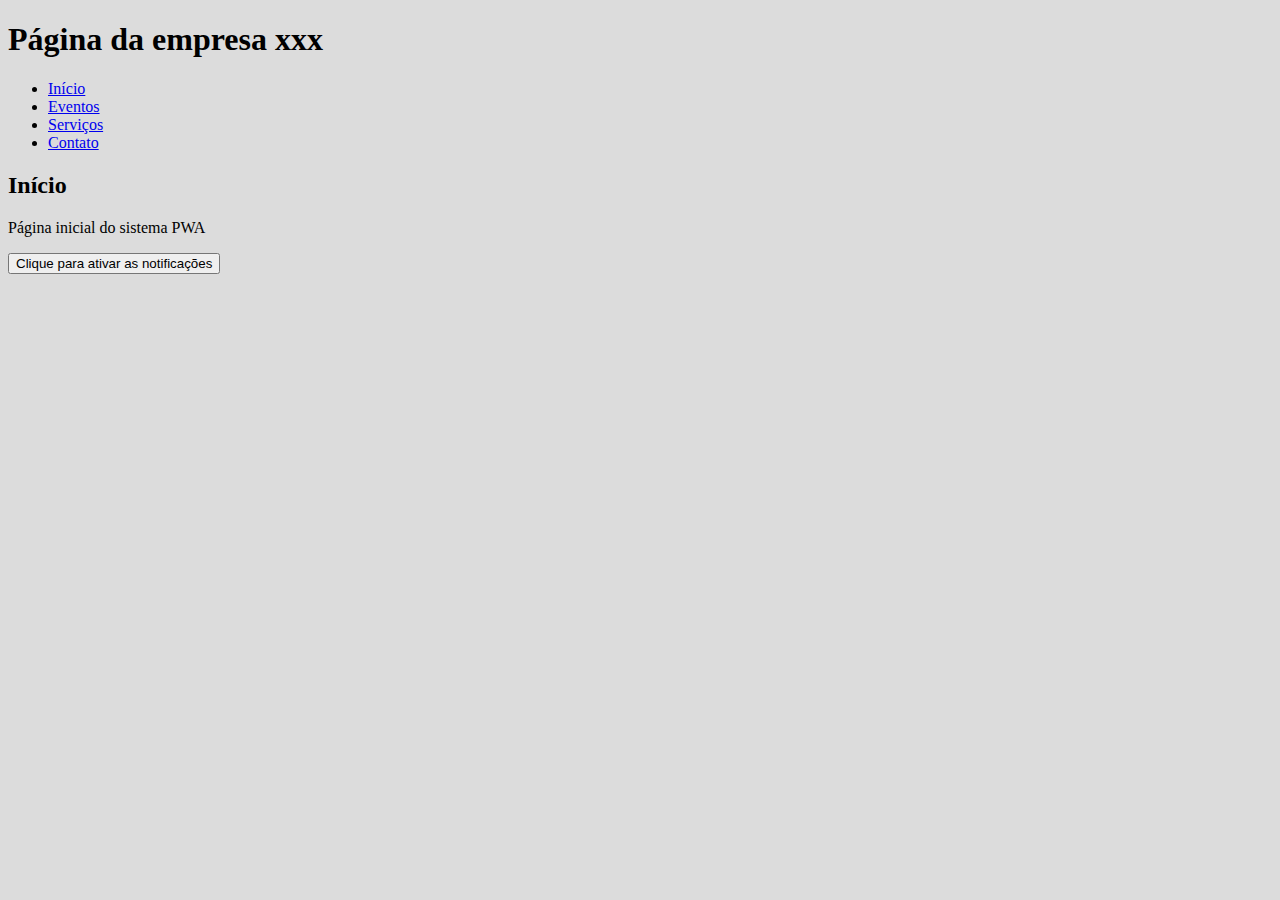
<file: index.html>
<!DOCTYPE html>
<html>
	<head>
		<title>Title</title>		
		<meta charset='utf8'>
		<meta name="theme-color" content="#ff6654">
		<link rel='shortcut icon' href='icon.png'>
		<link rel="manifest" href="manifest.json">
		<script src="sw.js"></script>
		<script src="js.js"></script>
		<link rel="stylesheet" href="css.css">
	</head>
	<body itemscope itemtype="http://schema.org/WebPage" on load="location.hash='inicio'"> 
		<header itemprop='mainContentOfPage' itemscope itemtype='http://schema.org/WPHeader' id='header'>
        <meta itemprop='name' content='header'>
			<h1>Página da empresa xxx</h1>
        	<div itemprop='author' itemscope itemtype='http://schema.org/Organization'>
        		<meta itemprop='name' content='Nome do autor'>
        	</div>			
		</header>
		<section itemprop='breadcrumb' itemscope itemtype='http://schema.org/BreadcrumbList' id='bredcrumb'></section>
		<section itemprop='mainContentOfPage' itemscope itemtype='http://schema.org/WPAdBlock' id='adblock'></section>
		<section itemprop='mainContentOfPage' itemscope itemtype='http://schema.org/SiteNavigationElement' id='menu'>
			<ul itemprop='potentialAction' itemscope itemtype='http://schema.org/ControlAction' id='categories'>
            	<meta itemprop='name' content='Categories'>
                <meta itemprop='description' content='Access to the WebPage categories'>
            	<li itemprop='potentialAction' itemscope itemtype='http://schema.org/ActivateAction'><span itemprop='name'><a href="#inicio" itemprop='url'>Início</a></span></li>
            	<li itemprop='potentialAction' itemscope itemtype='http://schema.org/ActivateAction'><span itemprop='name'><a href="#eventos" itemprop='url'>Eventos</a></span></li>
            	<li itemprop='potentialAction' itemscope itemtype='http://schema.org/ActivateAction'><span itemprop='name'><a href="#servicos" itemprop='url'>Serviços</a></span></li>
            	<li itemprop='potentialAction' itemscope itemtype='http://schema.org/ActivateAction'><span itemprop='name'><a href="#contato" itemprop='url'>Contato</a></span></li>
			</ul>
		</section>
		<main itemprop='mainContentOfPage' itemscope itemtype='http://schema.org/WebPageElement' id='main'></main>
		<footer itemprop='mainContentOfPage' itemscope itemtype='http://schema.org/WPFooter' id='footer'></footer>
	</body>
</html>
</file>
<file: css.css>
html{background-color:gainsboro}

transform: translate3d(-100%,0,0);
transition: transform 600ms ease-out;
transform: scale(0);
transition: transform 500ms;
</file>
